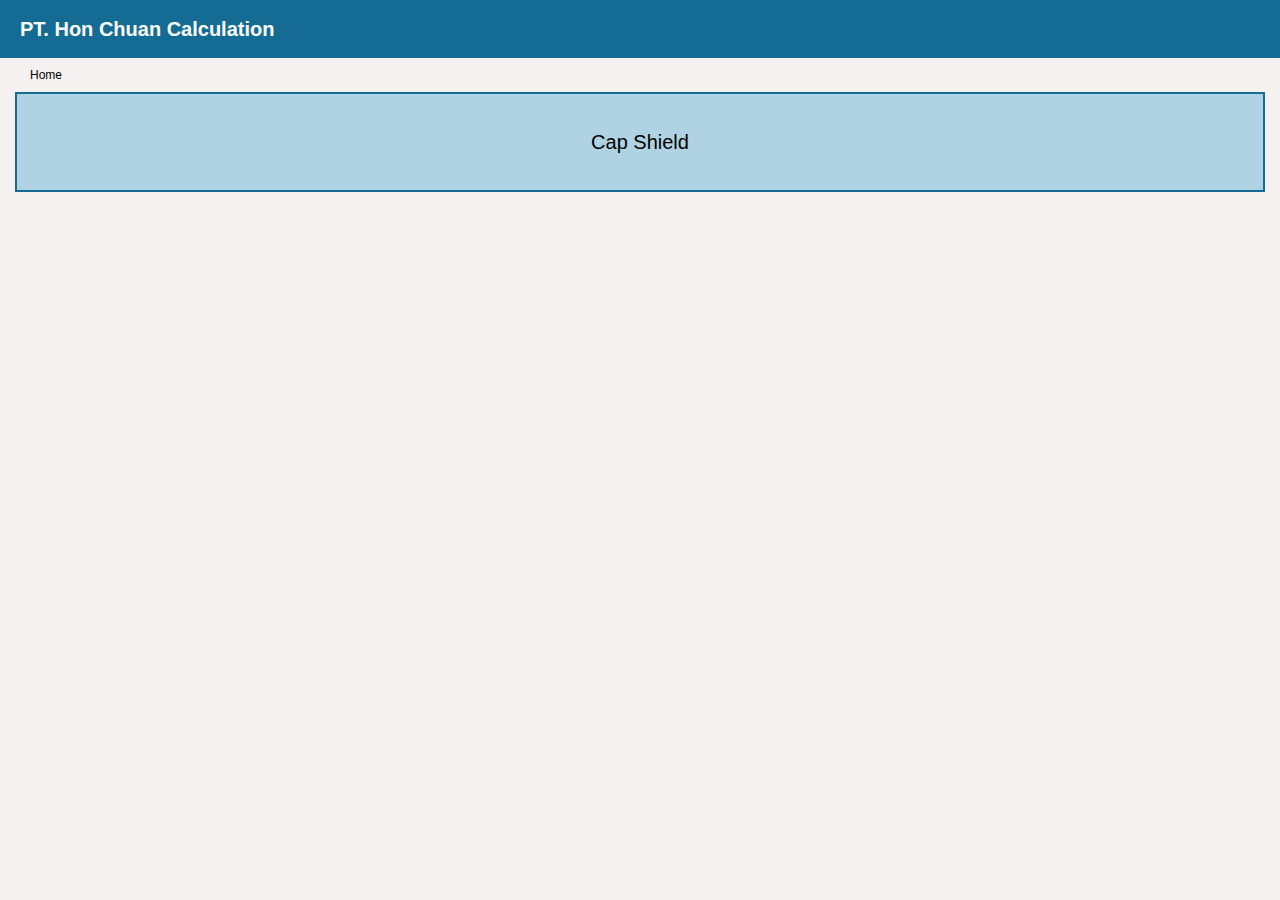
<file: index.html>
<html>
    <head>
        <title>PT. Hon Chuan Calculation</title>
		<link rel="stylesheet" href="https://cdn.jsdelivr.net/npm/bootstrap-icons@1.11.3/font/bootstrap-icons.min.css">
		<link rel="stylesheet" href="style.css">
		<meta charset="utf-8">
		<meta name="viewport" content="width=device-width, initial-scale=1, minimal-ui">
    </head>
    <body>
        <header>
            <h1>PT. Hon Chuan Calculation</h1>
        </header>
		<main>
			<section id="location">
				Home
			</section>

			<section id="main-content">
                <a href="capshield.html" class="button-links">
                    Cap Shield
                </a>
            </section>
		</main>
    </body>
</html>
</file>
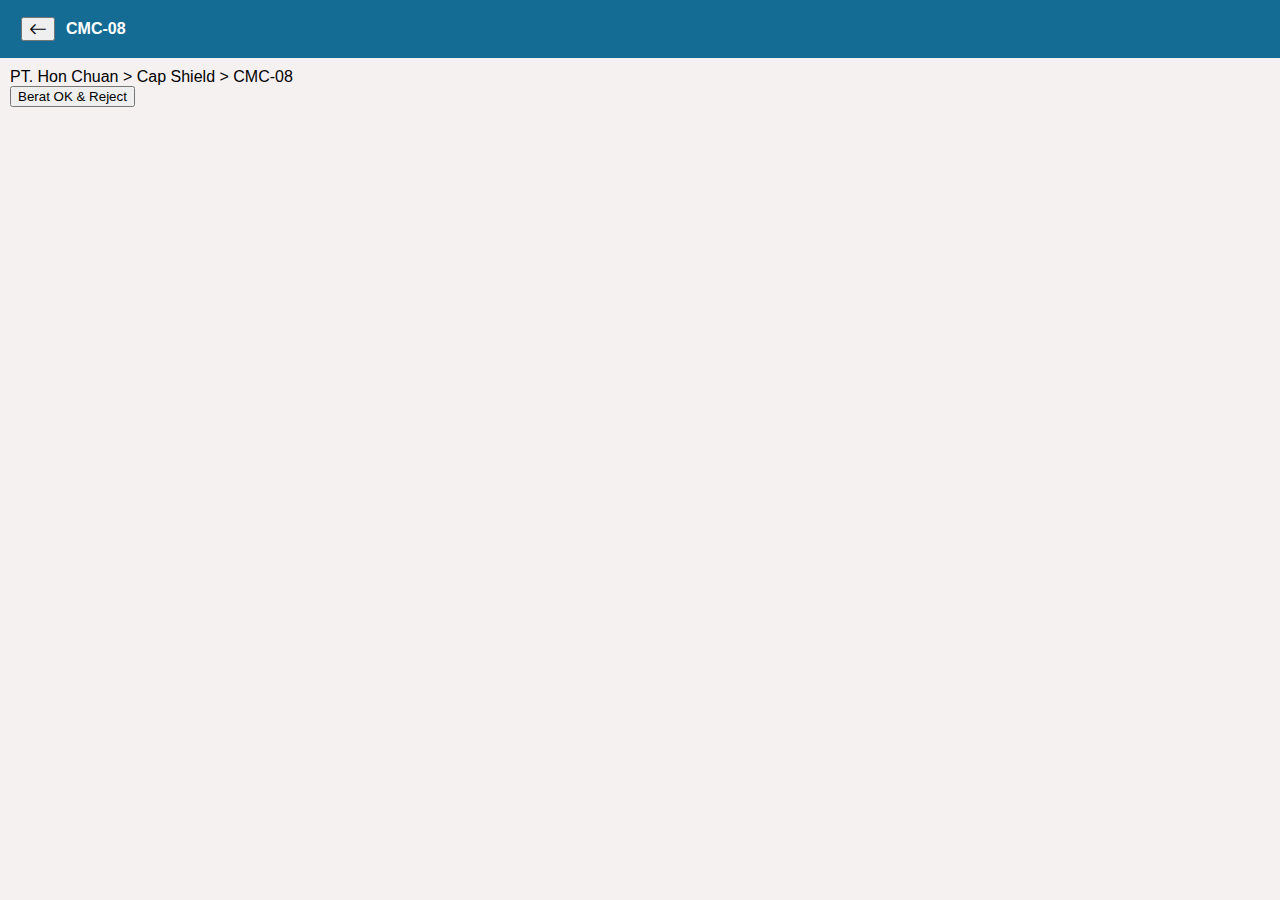
<file: cmc08/index.html>
<html>
    <head>
        <title>PT. Hon Chuan Calculation</title>
		<link rel="stylesheet" href="https://cdn.jsdelivr.net/npm/bootstrap-icons@1.11.3/font/bootstrap-icons.min.css">
		<link rel="stylesheet" href="../style.css">
        <meta charset="utf-8">
		<meta name="viewport" content="width=device-width, initial-scale=1, minimal-ui">
    </head>
    <body>
        <header>
			<a href="../capshield.html">
				<button class="back"><i class="bi bi-arrow-left"></i></button>
			</a>
            <span>CMC-08</span>
        </header>
        <main>
            <div class="location">
                <p><a href="../">PT. Hon Chuan</a> > <a href="../capshield.html">Cap Shield</a> > CMC-08</p>
            </div>
            <div>
                <a href="berat-ok-reject.html">
                    <button class="buttons">
                        Berat OK & Reject
                    </button>
                </a>
            </div>
        </main>
    </body>
</html>
</file>
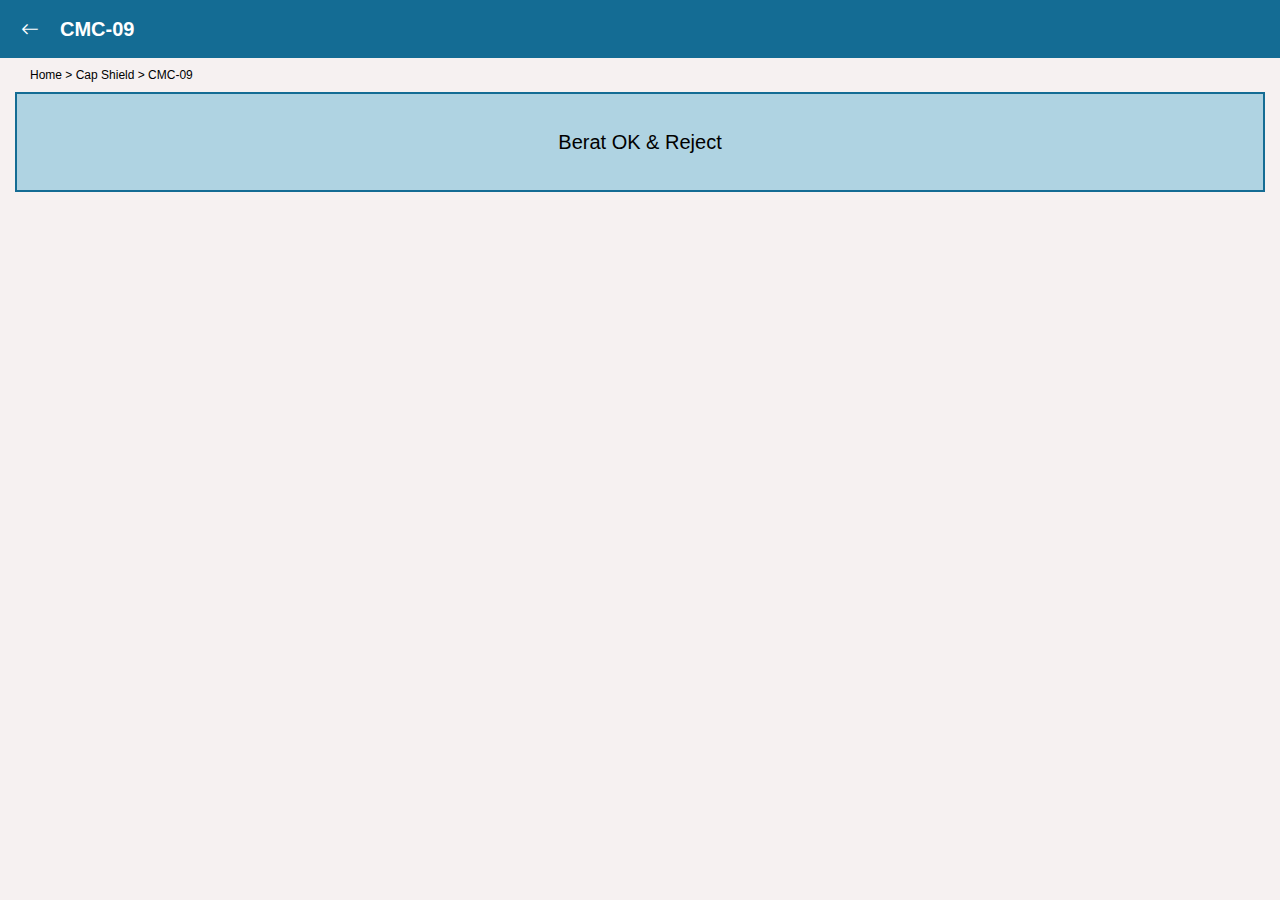
<file: cmc09/index.html>
<html>
    <head>
        <title>PT. Hon Chuan Calculation</title>
		<link rel="stylesheet" href="https://cdn.jsdelivr.net/npm/bootstrap-icons@1.11.3/font/bootstrap-icons.min.css">
		<link rel="stylesheet" href="../style.css">
        <meta charset="utf-8">
		<meta name="viewport" content="width=device-width, initial-scale=1, minimal-ui">
    </head>
    <body>
        <header>
			<a href="../capshield.html">
				<i class="bi bi-arrow-left"></i>
			</a>
            <h1>CMC-09</h1>
        </header>
        <main>
            <section id="location">
                <a href="../">Home</a> > <a href="../capshield.html">Cap Shield</a> > CMC-09
            </section>

            <section id="main-content">
                <a href="berat-ok-reject.html" class="button-links">
                    Berat OK & Reject
                </a>
            </section>
        </main>
    </body>
</html>
</file>
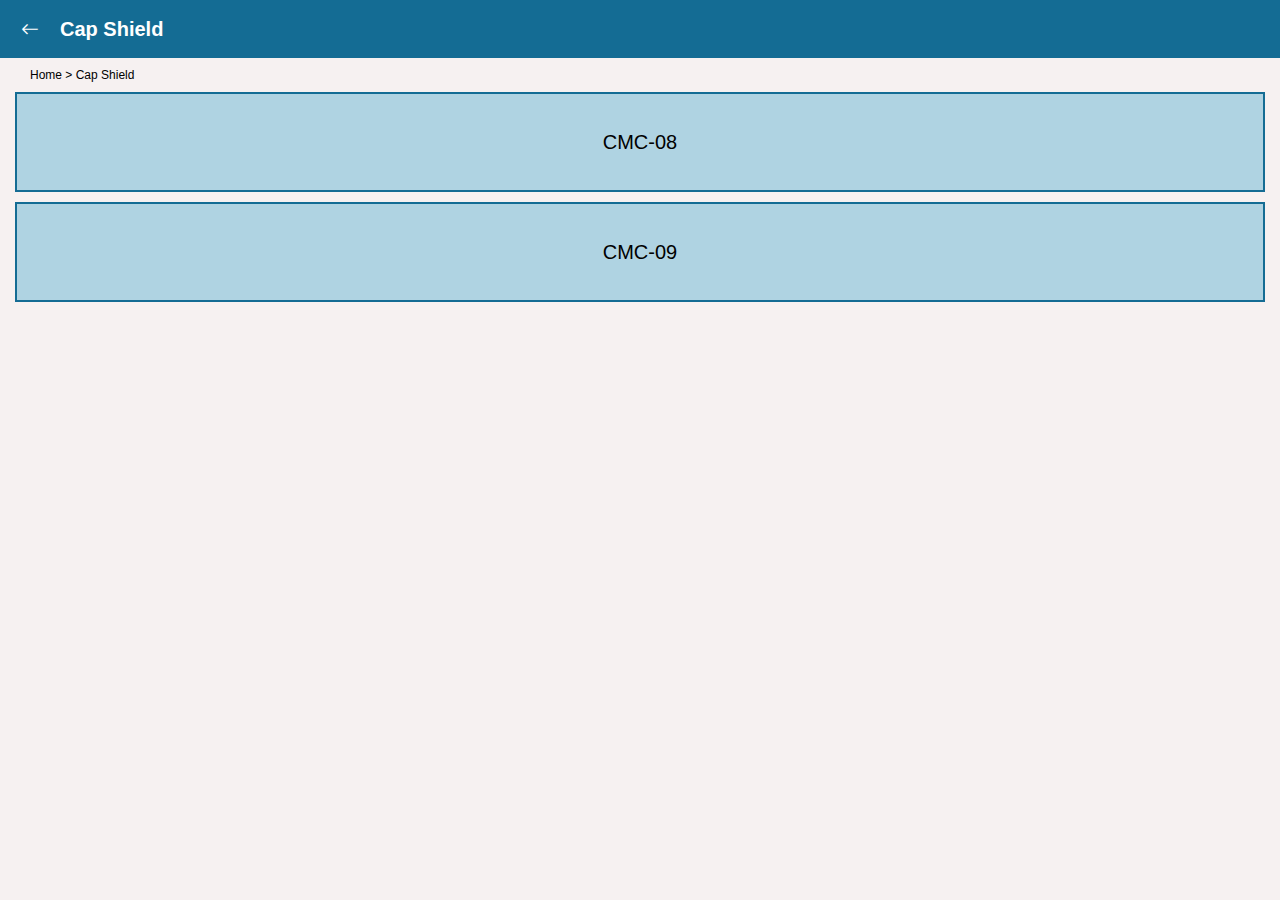
<file: capshield.html>
<html>
    <head>
        <title>PT. Hon Chuan Calculation</title>
		<link rel="stylesheet" href="https://cdn.jsdelivr.net/npm/bootstrap-icons@1.11.3/font/bootstrap-icons.min.css">
		<link rel="stylesheet" href="style.css">
        <meta charset="utf-8">
		<meta name="viewport" content="width=device-width, initial-scale=1, minimal-ui">
    </head>
    <body>
        <header>
			<a href="index.html">
				<i class="bi bi-arrow-left"></i>
			</a>
            <h1>Cap Shield</h1>
        </header>
        <main>
            <section id="location">
                <a href="./">Home</a> > Cap Shield
            </section>

            <section id="main-content">
                <a href="cmc08/" class="button-links">
                    CMC-08
                </a>
                <a href="cmc09/" class="button-links">
                    CMC-09
                </a>
            </section>
        </main>
    </body>
</html>
</file>
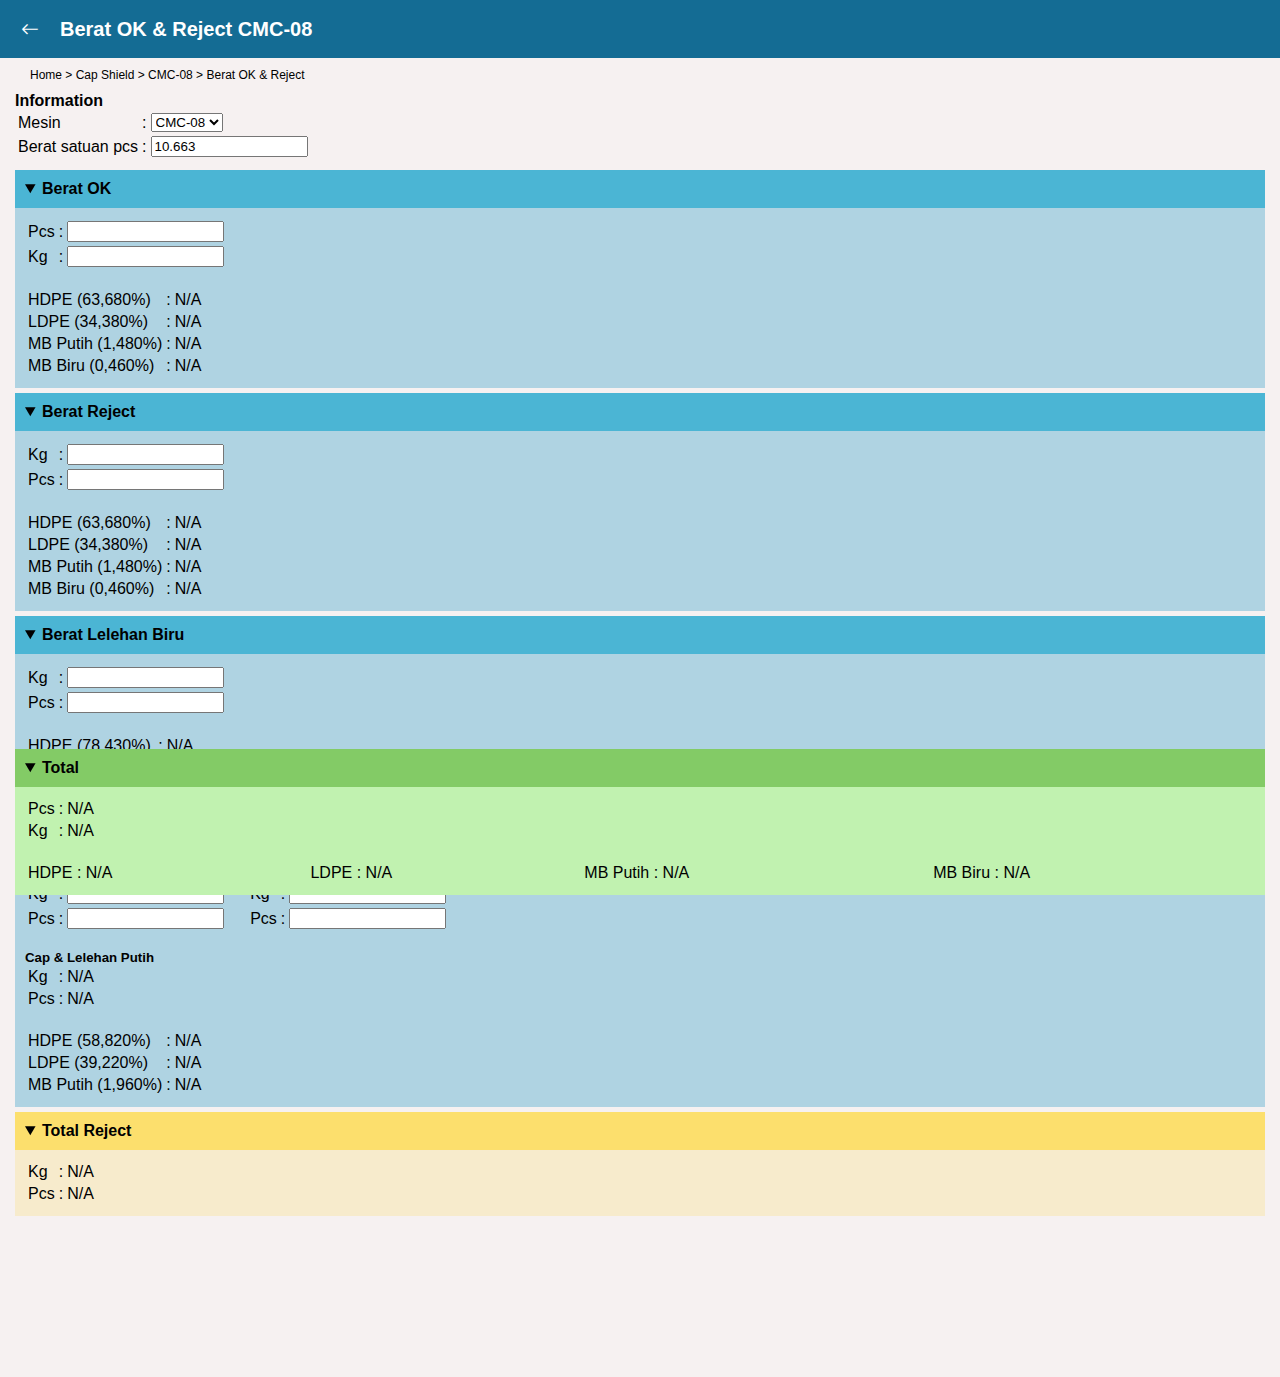
<file: cmc08/berat-ok-reject.html>
<html>
	<head>
		<title>PT. Hon Chuan Calculation</title>
		<link rel="stylesheet" href="https://cdn.jsdelivr.net/npm/bootstrap-icons@1.11.3/font/bootstrap-icons.min.css">
		<link rel="stylesheet" href="../style.css">
		<link rel="stylesheet" href="../calculation.css">
		<meta charset="utf-8">
		<meta name="viewport" content="width=device-width, initial-scale=1, minimal-ui">	
	</head>
	<body>
		<header>
			<a href="./">
				<i class="bi bi-arrow-left"></i>
			</a>
			<h1>Berat OK & Reject CMC-08</h1>
		</header>
		<main>
			<section id="location">
				<a href="../">Home</a> > <a href="../capshield.html">Cap Shield</a> > <a href="./">CMC-08</a> > Berat OK & Reject
			</section>

			<section id="main-content">
				<section id="info">
					<h4>Information</h4>
					<table>
						<tr>
							<td>Mesin</td>
							<td>:</td>
							<td>
								<select name="mesin" id="mesin">
									<option value="cmc08">CMC-08</option>
									<option value="cmc09" disabled>CMC-09</option>
								</select>
							</td>
						</tr>
						<tr>
							<td><label for="satuan_pcs">Berat satuan pcs</label></td>
							<td>:</td>
							<td><input type="number" name="satuan_pcs" id="satuan_pcs" placeholder="default: 10.663" value="10.663"> <button id="default_btn" style="display: none;">Set to default</button></td>
						</tr>
					</table>
				</section>
	
				<section id="calculations">
					<details open> <!-- OK -->
						<summary><strong>Berat OK</strong></summary>
						<div>
							<table>
								<tr>
									<td><label for="ok_pcs">Pcs</label></td>
									<td>:</td>
									<td><input type="number" name="ok_pcs" id="ok_pcs" min="0"></td>
								</tr>
								<tr>
									<td><label for="ok_kg">Kg</label></td>
									<td>:</td>
									<td><input type="number" name="ok_kg" id="ok_kg" min="0"></td>
								</tr>
							</table>
							<br>
							<table>
								<tr>
									<td>HDPE (63,680%)</td>
									<td>:</td>
									<td><span id="ok_hdpe">N/A</span></td>
								</tr>
								<tr>
									<td>LDPE (34,380%)</td>
									<td>:</td>
									<td><span id="ok_ldpe">N/A</span></td>
								</tr>
								<tr>
									<td>MB Putih (1,480%)</td>
									<td>:</td>
									<td><span id="ok_mbputih">N/A</span></td>
								</tr>
								<tr>
									<td>MB Biru (0,460%)</td>
									<td>:</td>
									<td><span id="ok_mbbiru">N/A</span></td>
								</tr>
							</table>
						</div>
					</details>
					<details open> <!-- Reject -->
						<summary><strong>Berat Reject</strong></summary>
						<div>
							<table>
								<tr>
									<td><label for="reject_kg">Kg</label></td>
									<td>:</td>
									<td><input type="number" name="reject_kg" id="reject_kg" min="0"></td>
								</tr>
								<tr>
									<td><label for="reject_pcs">Pcs</label></td>
									<td>:</td>
									<td><input type="number" name="reject_pcs" id="reject_pcs" min="0"></td>
								</tr>
							</table>
							<br>	
							<table>
								<tr>
									<td>HDPE (63,680%)</td>
									<td>:</td>
									<td><span id="reject_hdpe">N/A</span></td>
								</tr>
								<tr>
									<td>LDPE (34,380%)</td>
									<td>:</td>
									<td><span id="reject_ldpe">N/A</span></td>
								</tr>
								<tr>
									<td>MB Putih (1,480%)</td>
									<td>:</td>
									<td><span id="reject_mbputih">N/A</span></td>
								</tr>
								<tr>
									<td>MB Biru (0,460%)</td>
									<td>:</td>
									<td><span id="reject_mbbiru">N/A</span></td>
								</tr>
							</table>
						</div>
					</details>
					<details open> <!-- Lelehan Biru -->
						<summary><strong>Berat Lelehan Biru</strong></summary>
						<div>
							<table>
								<tr>
									<td><label for="blue_kg">Kg</label></td>
									<td>:</td>
									<td><input type="number" name="blue_kg" id="blue_kg" min="0"></td>
								</tr>
								<tr>
									<td><label for="blue_pcs">Pcs</label></td>
									<td>:</td>
									<td><input type="number" name="blue_pcs" id="blue_pcs" min="0"></td>
								</tr>
							</table>
							<br>
							<table>
								<tr>
									<td>HDPE (78,430%)</td>
									<td>:</td>
									<td><span id="blue_hdpe">N/A</span></td>
								</tr>
								<tr>
									<td>LDPE (19,610%)</td>
									<td>:</td>
									<td><span id="blue_ldpe">N/A</span></td>
								</tr>
								<tr>
									<td>MB Biru (1,960%)</td>
									<td>:</td>
									<td><span id="blue_mbbiru">N/A</span></td>
								</tr>
							</table>
						</div>
					</details>
					<details open> <!-- Cap & Lelehan Putih -->
						<summary><strong>Berat Putih (Cap & Lelehan)</strong></summary>
						<div>
							<div id="cap-lelehan-white">
								<div id="cap-white">
									<h5>Cap Putih</h5>
									<table>
										<tr>
											<td><label for="cap_white_kg">Kg</label></td>
											<td>:</td>
											<td><input type="number" name="cap_white_kg" id="cap_white_kg" min="0"></td>
										</tr>
										<tr>
											<td><label for="cap_white_pcs">Pcs</label></td>
											<td>:</td>
											<td><input type="number" name="cap_white_pcs" id="cap_white_pcs" min="0"></td>
										</tr>
									</table>
								</div>
								<div id="lelehan-white">
									<h5>Lelehan Putih</h5>
									<table>
										<tr>
											<td><label for="lelehan_white_kg">Kg</label></td>
											<td>:</td>
											<td><input type="number" name="lelehan_white_kg" id="lelehan_white_kg" min="0"></td>
										</tr>
										<tr>
											<td><label for="lelehan_white_pcs">Pcs</label></td>
											<td>:</td>
											<td><input type="number" name="lelehan_white_pcs" id="lelehan_white_pcs" min="0"></td>
										</tr>
									</table>
								</div>
							</div>
							<br>
							<h5>Cap & Lelehan Putih</h5>
							<table>
								<tr>
									<td>Kg</td>
									<td>:</td>
									<td><span id="white_kg">N/A</span></td>
								</tr>
								<tr>
									<td>Pcs</td>
									<td>:</td>
									<td><span id="white_pcs">N/A</span></td>
								</tr>
							</table>
							<br>
							<table>
								<tr>
									<td>HDPE (58,820%)</td>
									<td>:</td>
									<td><span id="white_hdpe">N/A</span></td>
								</tr>
								<tr>
									<td>LDPE (39,220%)</td>
									<td>:</td>
									<td><span id="white_ldpe">N/A</span></td>
								</tr>
								<tr>
									<td>MB Putih (1,960%)</td>
									<td>:</td>
									<td><span id="white_mbputih">N/A</span></td>
								</tr>
							</table>
						</div>
					</details>
					<details open id="total_reject"> <!-- Total -->
						<summary><strong>Total Reject</strong></summary>
						<div>
							<table>
								<tr>
									<td>Kg</td>
									<td>:</td>
									<td><span id="total_reject_kg">N/A</span></td>
								</tr>
								<tr>
									<td>Pcs</td>
									<td>:</td>
									<td><span id="total_reject_pcs">N/A</span></td>
								</tr>
							</table>
						</div>
					</details>
					<details open id="total"> <!-- Total -->
						<summary><strong>Total</strong></summary>
						<div>
							<table>
								<tr>
									<td>Pcs</td>
									<td>:</td>
									<td><span id="total_pcs">N/A</span></td>
								</tr>
								<tr>
									<td>Kg</td>
									<td>:</td>
									<td><span id="total_kg">N/A</span></td>
								</tr>
							</table>
							<br>
							<table style="width: 100%;">
								<tr>
									<td>HDPE : <span id="total_hdpe">N/A</span></td>
									<td>LDPE : <span id="total_ldpe">N/A</span></td>
									<td>MB Putih : <span id="total_mbputih">N/A</span></td>
									<td>MB Biru : <span id="total_mbbiru">N/A</span></td>
								</tr>
							</table>
						</div>
					</details>
				</section>
			</section>
		</main>
		<script>
			// PERSENTAGE ======================================================
			// Berat OK & Reject
			const HDPE_PERCENTAGE = 63.680;
			const LDPE_PERCENTAGE = 34.380;
			const MB_PUTIH_PERCENTAGE = 1.480;
			const MB_BIRU_PERCENTAGE = 0.460;
			// Berat Lelehan Biru
			const BLUE_HDPE_PERCENTAGE = 78.430;
			const BLUE_LDPE_PERCENTAGE = 19.610;
			const BLUE_MB_BIRU_PERCENTAGE = 1.960;
			// Berat Putih (Cap & Lelehan)
			const WHITE_HDPE_PERCENTAGE = 58.820;
			const WHITE_LDPE_PERCENTAGE = 39.220;
			const WHITE_MB_PUTIH_PERCENTAGE = 1.960;
			// Berat Satuan Pcs
			let berat_per_pcs = 10.663;
			
			// DATA ============================================================
			function DATA_Construct(putih,biru) {
				this.pcs = 0;
				this.kg = 0;
				this.hdpe = 0;
				this.ldpe = 0;
				if (putih) { this.mb_putih = 0; }
				if (biru) { this.mb_biru = 0; }
			}
			var ok_DATA = new DATA_Construct(true,true)
			var reject_DATA = new DATA_Construct(true,true)
			var blue_DATA = new DATA_Construct(false,true)
			var white_DATA = new DATA_Construct(true,false)
			white_DATA.cap = { pcs:0, kg:0 }
			white_DATA.lelehan = { pcs:0, kg:0 }
			var total_reject_DATA = { pcs:0, kg:0 }
			var total_DATA = new DATA_Construct(true,true)

			// DOCUMENT IDs ===================================================
			var LMN_ID = id => document.getElementById(id)
			function ID_Construct(pcs,kg,hdpe,ldpe,mb_putih,mb_biru) {
				if (pcs) { this.pcs = LMN_ID(pcs); }
				if (kg) { this.kg = LMN_ID(kg); }
				if (hdpe) { this.hdpe = LMN_ID(hdpe); }
				if (ldpe) { this.ldpe = LMN_ID(ldpe); }
				if (mb_putih) { this.mb_putih = LMN_ID(mb_putih); }
				if (mb_biru) { this.mb_biru = LMN_ID(mb_biru); }
			}
			var ok_ID = new ID_Construct('ok_pcs','ok_kg','ok_hdpe','ok_ldpe','ok_mbputih','ok_mbbiru')
			var reject_ID = new ID_Construct('reject_pcs','reject_kg','reject_hdpe','reject_ldpe','reject_mbputih','reject_mbbiru')
			var blue_ID = new ID_Construct('blue_pcs','blue_kg','blue_hdpe','blue_ldpe','','blue_mbbiru')
			var white_ID = new ID_Construct('white_pcs','white_kg','white_hdpe','white_ldpe','white_mbputih','')
			white_ID.cap = { pcs:LMN_ID('cap_white_pcs'), kg:LMN_ID('cap_white_kg') }
			white_ID.lelehan = { pcs:LMN_ID('lelehan_white_pcs'), kg:LMN_ID('lelehan_white_kg') }
			var total_reject_ID = new ID_Construct('total_reject_pcs','total_reject_kg','','','','')
			var total_ID = new ID_Construct('total_pcs','total_kg','total_hdpe','total_ldpe','total_mbputih','total_mbbiru')
			
			var berat_per_pcs_ID = LMN_ID('satuan_pcs')
			var default_btn_ID = LMN_ID('default_btn')
			
			berat_per_pcs_ID.addEventListener('input', e => {
				berat_per_pcs = parseFloat(e.target.value)
				if(berat_per_pcs !== 10.663) {
					default_btn_ID.style.display = 'inline';
				} else {
					default_btn_ID.style.display = 'none';
				}
			})
			default_btn_ID.addEventListener('click', () => {
				berat_per_pcs_ID.value = 10.663
				berat_per_pcs = 10.663
				default_btn_ID.style.display = 'none';
			})
			
			// FUNCTIONS =======================================================
			function formatDecimal(value,isDecimal) {
				return parseFloat(value).toFixed(isDecimal ? 3 : 0)
			}
			function pcsToKg(pcs, beratPerPcs) {
				return pcs * beratPerPcs / 1000
			}
			function kgToPcs(kg, beratPerPcs) {
				return kg * 1000 / beratPerPcs
			}
			function showData(value,element) {
				if (element.tagName === 'INPUT') {
					element.value = value					
				} else {
					element.innerHTML = value					
				}
			}
			function isEmpty(value,isDecimal) {
				if (value === 0) {
					return ''
				} else {
					return formatDecimal(value,isDecimal)
				}
			}
			function isNA(value,isDecimal) {
				if (value === 0.000 || value === 0 || value === '0.000' || value === NaN || value === 'NaN') {
					return 'N/A'
				} else {
					return formatDecimal(value,isDecimal)
				}
			}
			function calculateMaterial(DATA,category) {
				let kg = DATA.kg
				switch (category) {
					case 'ok':
					case 'reject':
						DATA.hdpe = kg * HDPE_PERCENTAGE / 100
						DATA.ldpe = kg * LDPE_PERCENTAGE / 100
						DATA.mb_putih = kg * MB_PUTIH_PERCENTAGE / 100
						DATA.mb_biru = kg * MB_BIRU_PERCENTAGE / 100
						break;
					case 'blue':
						DATA.hdpe = kg * BLUE_HDPE_PERCENTAGE / 100
						DATA.ldpe = kg * BLUE_LDPE_PERCENTAGE / 100
						DATA.mb_biru = kg * BLUE_MB_BIRU_PERCENTAGE / 100
						break;
					case 'white':
						DATA.hdpe = kg * WHITE_HDPE_PERCENTAGE / 100
						DATA.ldpe = kg * WHITE_LDPE_PERCENTAGE / 100
						DATA.mb_putih = kg * WHITE_MB_PUTIH_PERCENTAGE / 100
						break;
				}
			}
			function showDataMaterial(DATA,ID) {
				showData(isNA(DATA.hdpe,true),ID.hdpe)
				showData(isNA(DATA.ldpe,true),ID.ldpe)
				if (DATA.mb_putih != undefined) { showData(isNA(DATA.mb_putih,true),ID.mb_putih) }
				if (DATA.mb_biru != undefined) { showData(isNA(DATA.mb_biru,true),ID.mb_biru) }
			}
			function calculateTotalReject() {
				total_reject_DATA.pcs = reject_DATA.pcs + blue_DATA.pcs + white_DATA.pcs
				total_reject_DATA.kg = reject_DATA.kg + blue_DATA.kg + white_DATA.kg
			}
			function showTotalReject() {
				showData(isNA(total_reject_DATA.pcs,false),total_reject_ID.pcs)
				showData(isNA(total_reject_DATA.kg,true),total_reject_ID.kg)
			}
			function calculateTotal() {
				total_DATA.pcs = ok_DATA.pcs + reject_DATA.pcs + blue_DATA.pcs + white_DATA.pcs
				total_DATA.kg = ok_DATA.kg + reject_DATA.kg + blue_DATA.kg + white_DATA.kg
				total_DATA.hdpe = ok_DATA.hdpe + reject_DATA.hdpe + blue_DATA.hdpe + white_DATA.hdpe
				total_DATA.ldpe = ok_DATA.ldpe + reject_DATA.ldpe + blue_DATA.ldpe + white_DATA.ldpe
				total_DATA.mb_putih = ok_DATA.mb_putih + reject_DATA.mb_putih + white_DATA.mb_putih
				total_DATA.mb_biru = ok_DATA.mb_biru + reject_DATA.mb_biru + blue_DATA.mb_biru
			}
			function showTotal() {
				showData(isNA(total_DATA.pcs,false),total_ID.pcs)
				showData(isNA(total_DATA.kg,true),total_ID.kg)
				showData(isNA(total_DATA.hdpe,true),total_ID.hdpe)
				showData(isNA(total_DATA.ldpe,true),total_ID.ldpe)
				showData(isNA(total_DATA.mb_putih,true),total_ID.mb_putih)
				showData(isNA(total_DATA.mb_biru,true),total_ID.mb_biru)
			}
			function inputEvent(e,DATA,ID,fromTo,category,functions1,functions2) {
				// e = event target value or ID value
				// DATA = ok_DATA, reject_DATA etc.
				// ID = ok_ID, reject_ID etc.
				// fromTo = 'pcsToKg' or 'kgToPcs'
				// category = 'ok', 'reject' etc.
				// functions1 = array of functions execute before material calculation
				// functions2 = array of functions execute after material calculation
				if (fromTo === 'pcsToKg') {
					DATA.pcs = parseFloat(ID.pcs.value != '' ? ID.pcs.value : 0)
					DATA.kg = pcsToKg(DATA.pcs,berat_per_pcs)
				} else if (fromTo === 'kgToPcs') {
					DATA.kg = parseFloat(ID.kg.value != '' ? ID.kg.value : 0)
					DATA.pcs = kgToPcs(DATA.kg,berat_per_pcs)
				}
				showData(isEmpty(DATA.kg,true),ID.kg)
				if (functions1.length) { // <-- Execute only if exist
					for (let i = 0; i < functions1.length; i++) {
						functions1[i]()
					}
				}
				calculateMaterial(DATA,category)
				showDataMaterial(DATA,ID)
				if (functions2.length) { // <-- Execute only if exist
					for (let i = 0; i < functions2.length; i++) {
						functions2[i]()
					}
				}
			}
			// ok_ID.pcs.addEventListener('input', e => {
			// 	inputEvent(e,ok_DATA,ok_ID,'ok',[],[calculateTotal,showTotal])
			// })
		
			// Input Events
			// OK
			ok_ID.pcs.addEventListener('input', e => {
				ok_DATA.pcs = parseFloat(e.target.value != '' ? e.target.value : 0)
				ok_DATA.kg = pcsToKg(ok_DATA.pcs,berat_per_pcs)
				showData(isEmpty(ok_DATA.kg,true),ok_ID.kg)
				calculateMaterial(ok_DATA,'ok')
				showDataMaterial(ok_DATA,ok_ID)
				calculateTotal()
				showTotal()
			})
			ok_ID.kg.addEventListener('input', e => {
				ok_DATA.kg = parseFloat(e.target.value != '' ? e.target.value : 0)
				ok_DATA.pcs = kgToPcs(ok_DATA.kg,berat_per_pcs)
				showData(isEmpty(ok_DATA.pcs,false),ok_ID.pcs)
				calculateMaterial(ok_DATA,'ok')
				showDataMaterial(ok_DATA,ok_ID)
				calculateTotal()
				showTotal()
			})

			// Reject
			reject_ID.pcs.addEventListener('input', e => {
				reject_DATA.pcs = parseFloat(e.target.value != '' ? e.target.value : 0)
				reject_DATA.kg = pcsToKg(reject_DATA.pcs,berat_per_pcs)
				showData(isEmpty(reject_DATA.kg,true),reject_ID.kg)
				calculateMaterial(reject_DATA,'reject')
				showDataMaterial(reject_DATA,reject_ID)
				calculateTotalReject()
				showTotalReject()
				calculateTotal()
				showTotal()
			})
			reject_ID.kg.addEventListener('input', e => {
				reject_DATA.kg = parseFloat(e.target.value != '' ? e.target.value : 0)
				reject_DATA.pcs = kgToPcs(reject_DATA.kg,berat_per_pcs)
				showData(isEmpty(reject_DATA.pcs,false),reject_ID.pcs)
				calculateMaterial(reject_DATA,'reject')
				showDataMaterial(reject_DATA,reject_ID)
				calculateTotalReject()
				showTotalReject()
				calculateTotal()
				showTotal()
			})

			// Lelehan Biru
			blue_ID.pcs.addEventListener('input', e => {
				blue_DATA.pcs = parseFloat(e.target.value != '' ? e.target.value : 0)
				blue_DATA.kg = pcsToKg(blue_DATA.pcs,berat_per_pcs)
				showData(isEmpty(blue_DATA.kg,true),blue_ID.kg)
				calculateMaterial(blue_DATA,'blue')
				showDataMaterial(blue_DATA,blue_ID)
				calculateTotalReject()
				showTotalReject()
				calculateTotal()
				showTotal()
			})
			blue_ID.kg.addEventListener('input', e => {
				blue_DATA.kg = parseFloat(e.target.value != '' ? e.target.value : 0)
				blue_DATA.pcs = kgToPcs(blue_DATA.kg,berat_per_pcs)
				showData(isEmpty(blue_DATA.pcs,false),blue_ID.pcs)
				calculateMaterial(blue_DATA,'blue')
				showDataMaterial(blue_DATA,blue_ID)
				calculateTotalReject()
				showTotalReject()
				calculateTotal()
				showTotal()

			})

			// Cap & lelehan Putih
			function calculateWhite() {
				white_DATA.pcs = white_DATA.cap.pcs + white_DATA.lelehan.pcs
				white_DATA.kg = white_DATA.cap.kg + white_DATA.lelehan.kg
			}
			function showWhite() {
				showData(isNA(white_DATA.pcs,false),white_ID.pcs)
				showData(isNA(white_DATA.kg,true),white_ID.kg)
			}
			// Cap
			white_ID.cap.pcs.addEventListener('input', e => {
				white_DATA.cap.pcs = parseFloat(e.target.value != '' ? e.target.value : 0)
				white_DATA.cap.kg = pcsToKg(white_DATA.cap.pcs,berat_per_pcs)
				showData(isEmpty(white_DATA.cap.kg,true),white_ID.cap.kg)
				calculateWhite()
				showWhite()
				calculateMaterial(white_DATA,'white')
				showDataMaterial(white_DATA,white_ID)
				calculateTotalReject()
				showTotalReject()
				calculateTotal()
				showTotal()
			})
			white_ID.cap.kg.addEventListener('input', e => {
				white_DATA.cap.kg = parseFloat(e.target.value != '' ? e.target.value : 0)
				white_DATA.cap.pcs = kgToPcs(white_DATA.cap.kg,berat_per_pcs)
				showData(isEmpty(white_DATA.cap.pcs,false),white_ID.cap.pcs)
				calculateWhite()
				showWhite()
				calculateMaterial(white_DATA,'white')
				showDataMaterial(white_DATA,white_ID)
				calculateTotalReject()
				showTotalReject()
				calculateTotal()
				showTotal()
			})
			// Lelehan
			white_ID.lelehan.pcs.addEventListener('input', e => {
				white_DATA.lelehan.pcs = parseFloat(e.target.value != '' ? e.target.value : 0)
				white_DATA.lelehan.kg = pcsToKg(white_DATA.lelehan.pcs,berat_per_pcs)
				showData(isEmpty(white_DATA.lelehan.kg,true),white_ID.lelehan.kg)
				calculateWhite()
				showWhite()
				calculateMaterial(white_DATA,'white')
				showDataMaterial(white_DATA,white_ID)
				calculateTotalReject()
				showTotalReject()
				calculateTotal()
				showTotal()
			})
			white_ID.lelehan.kg.addEventListener('input', e => {
				white_DATA.lelehan.kg = parseFloat(e.target.value != '' ? e.target.value : 0)
				white_DATA.lelehan.pcs = kgToPcs(white_DATA.lelehan.kg,berat_per_pcs)
				showData(isEmpty(white_DATA.lelehan.pcs,false),white_ID.lelehan.pcs)
				calculateWhite()
				showWhite()
				calculateMaterial(white_DATA,'white')
				showDataMaterial(white_DATA,white_ID)
				calculateTotalReject()
				showTotalReject()
				calculateTotal()
				showTotal()
			})

		</script>
	</body>
</html>
</file>
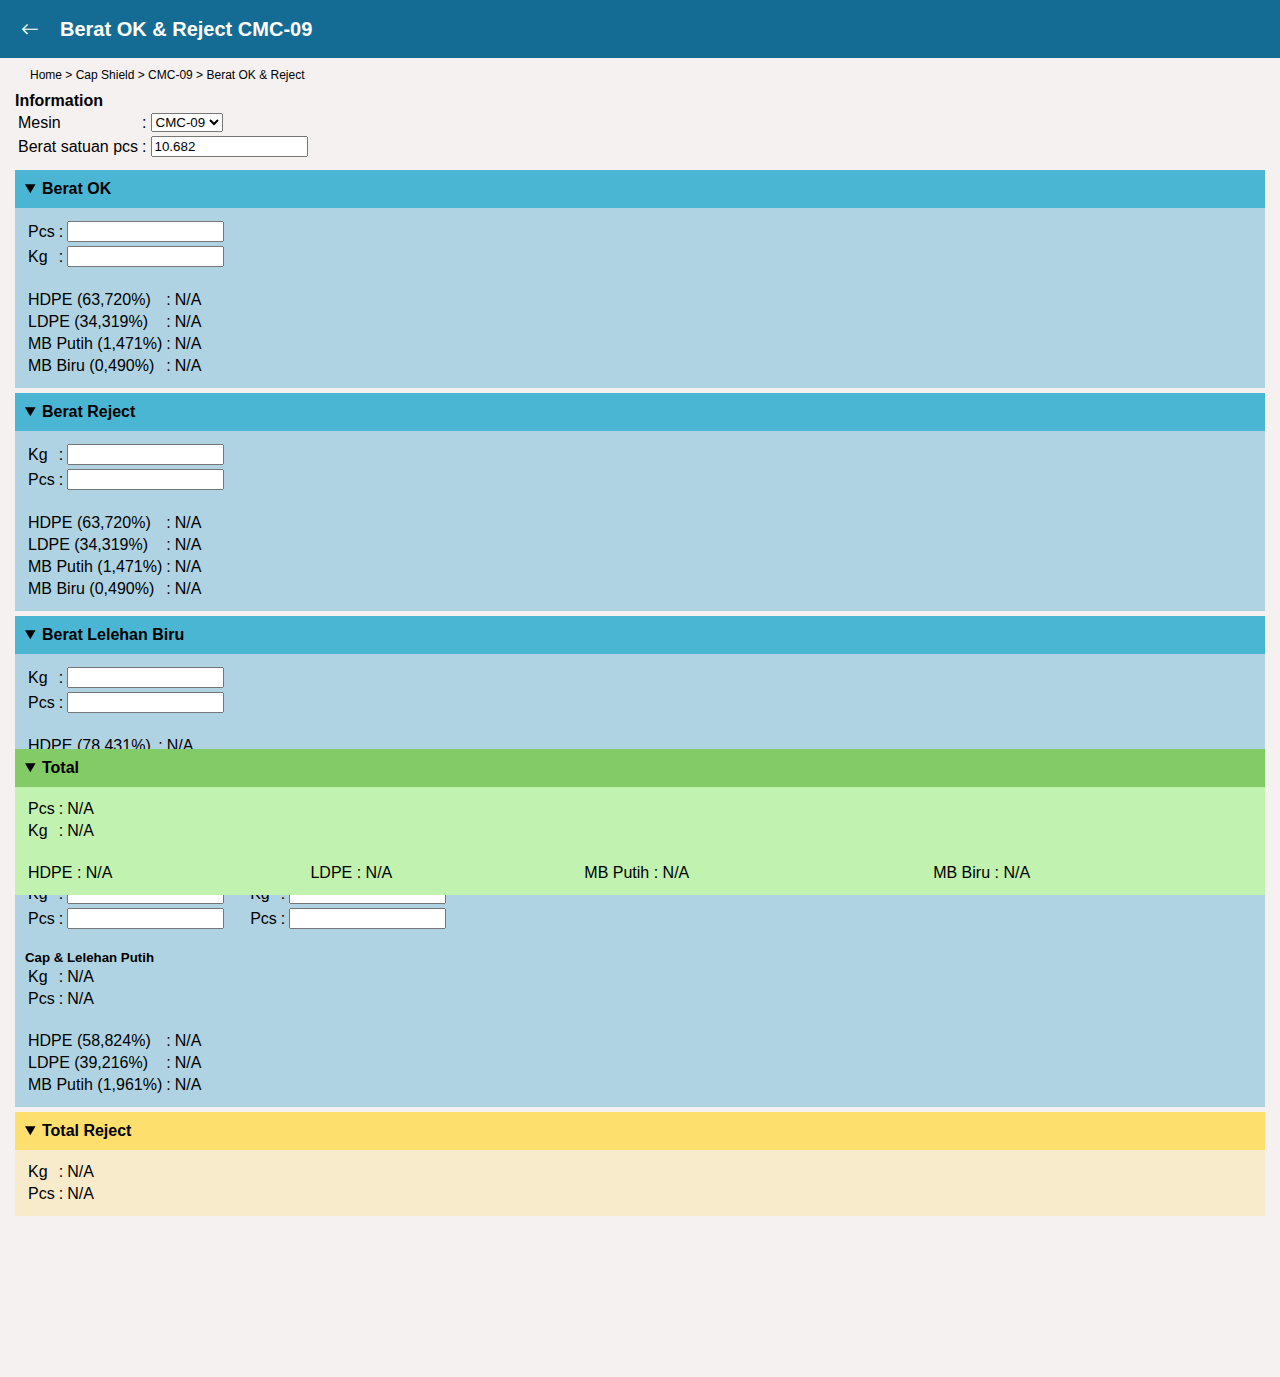
<file: cmc09/berat-ok-reject.html>
<html>
	<head>
		<title>PT. Hon Chuan Calculation</title>
		<link rel="stylesheet" href="https://cdn.jsdelivr.net/npm/bootstrap-icons@1.11.3/font/bootstrap-icons.min.css">
		<link rel="stylesheet" href="../style.css">
		<link rel="stylesheet" href="../calculation.css">
		<meta charset="utf-8">
		<meta name="viewport" content="width=device-width, initial-scale=1, minimal-ui">	
	</head>
	<body>
		<header>
			<a href="./">
				<i class="bi bi-arrow-left"></i>
			</a>
			<h1>Berat OK & Reject CMC-09</h1>
		</header>
		<main>
			<section id="location">
				<a href="../">Home</a> > <a href="../capshield.html">Cap Shield</a> > <a href="./">CMC-09</a> > Berat OK & Reject
			</section>

			<section id="main-content">
				<section id="info">
					<h4>Information</h4>
					<table>
						<tr>
							<td>Mesin</td>
							<td>:</td>
							<td>
								<select name="mesin" id="mesin">
									<option value="cmc08" disabled>CMC-08</option>
									<option value="cmc09">CMC-09</option>
								</select>
							</td>
						</tr>
						<tr>
							<td><label for="satuan_pcs">Berat satuan pcs</label></td>
							<td>:</td>
							<td><input type="number" name="satuan_pcs" id="satuan_pcs" placeholder="default: 10.682" value="10.682"> <button id="default_btn" style="display: none;">Set to default</button></td>
						</tr>
					</table>
				</section>
	
				<section id="calculations">
					<details open> <!-- OK -->
						<summary><strong>Berat OK</strong></summary>
						<div>
							<table>
								<tr>
									<td><label for="ok_pcs">Pcs</label></td>
									<td>:</td>
									<td><input type="number" name="ok_pcs" id="ok_pcs" min="0"></td>
								</tr>
								<tr>
									<td><label for="ok_kg">Kg</label></td>
									<td>:</td>
									<td><input type="number" name="ok_kg" id="ok_kg" min="0"></td>
								</tr>
							</table>
							<br>
							<table>
								<tr>
									<td>HDPE (63,720%)</td>
									<td>:</td>
									<td><span id="ok_hdpe">N/A</span></td>
								</tr>
								<tr>
									<td>LDPE (34,319%)</td>
									<td>:</td>
									<td><span id="ok_ldpe">N/A</span></td>
								</tr>
								<tr>
									<td>MB Putih (1,471%)</td>
									<td>:</td>
									<td><span id="ok_mbputih">N/A</span></td>
								</tr>
								<tr>
									<td>MB Biru (0,490%)</td>
									<td>:</td>
									<td><span id="ok_mbbiru">N/A</span></td>
								</tr>
							</table>
						</div>
					</details>
					<details open> <!-- Reject -->
						<summary><strong>Berat Reject</strong></summary>
						<div>
							<table>
								<tr>
									<td><label for="reject_kg">Kg</label></td>
									<td>:</td>
									<td><input type="number" name="reject_kg" id="reject_kg" min="0"></td>
								</tr>
								<tr>
									<td><label for="reject_pcs">Pcs</label></td>
									<td>:</td>
									<td><input type="number" name="reject_pcs" id="reject_pcs" min="0"></td>
								</tr>
							</table>
							<br>	
							<table>
								<tr>
									<td>HDPE (63,720%)</td>
									<td>:</td>
									<td><span id="reject_hdpe">N/A</span></td>
								</tr>
								<tr>
									<td>LDPE (34,319%)</td>
									<td>:</td>
									<td><span id="reject_ldpe">N/A</span></td>
								</tr>
								<tr>
									<td>MB Putih (1,471%)</td>
									<td>:</td>
									<td><span id="reject_mbputih">N/A</span></td>
								</tr>
								<tr>
									<td>MB Biru (0,490%)</td>
									<td>:</td>
									<td><span id="reject_mbbiru">N/A</span></td>
								</tr>
							</table>
						</div>
					</details>
					<details open> <!-- Lelehan Biru -->
						<summary><strong>Berat Lelehan Biru</strong></summary>
						<div>
							<table>
								<tr>
									<td><label for="blue_kg">Kg</label></td>
									<td>:</td>
									<td><input type="number" name="blue_kg" id="blue_kg" min="0"></td>
								</tr>
								<tr>
									<td><label for="blue_pcs">Pcs</label></td>
									<td>:</td>
									<td><input type="number" name="blue_pcs" id="blue_pcs" min="0"></td>
								</tr>
							</table>
							<br>
							<table>
								<tr>
									<td>HDPE (78,431%)</td>
									<td>:</td>
									<td><span id="blue_hdpe">N/A</span></td>
								</tr>
								<tr>
									<td>LDPE (19,608%)</td>
									<td>:</td>
									<td><span id="blue_ldpe">N/A</span></td>
								</tr>
								<tr>
									<td>MB Biru (1,961%)</td>
									<td>:</td>
									<td><span id="blue_mbbiru">N/A</span></td>
								</tr>
							</table>
						</div>
					</details>
					<details open> <!-- Cap & Lelehan Putih -->
						<summary><strong>Berat Putih (Cap & Lelehan)</strong></summary>
						<div>
							<div id="cap-lelehan-white">
								<div id="cap-white">
									<h5>Cap Putih</h5>
									<table>
										<tr>
											<td><label for="cap_white_kg">Kg</label></td>
											<td>:</td>
											<td><input type="number" name="cap_white_kg" id="cap_white_kg" min="0"></td>
										</tr>
										<tr>
											<td><label for="cap_white_pcs">Pcs</label></td>
											<td>:</td>
											<td><input type="number" name="cap_white_pcs" id="cap_white_pcs" min="0"></td>
										</tr>
									</table>
								</div>
								<div id="lelehan-white">
									<h5>Lelehan Putih</h5>
									<table>
										<tr>
											<td><label for="lelehan_white_kg">Kg</label></td>
											<td>:</td>
											<td><input type="number" name="lelehan_white_kg" id="lelehan_white_kg" min="0"></td>
										</tr>
										<tr>
											<td><label for="lelehan_white_pcs">Pcs</label></td>
											<td>:</td>
											<td><input type="number" name="lelehan_white_pcs" id="lelehan_white_pcs" min="0"></td>
										</tr>
									</table>
								</div>
							</div>
							<br>
							<h5>Cap & Lelehan Putih</h5>
							<table>
								<tr>
									<td>Kg</td>
									<td>:</td>
									<td><span id="white_kg">N/A</span></td>
								</tr>
								<tr>
									<td>Pcs</td>
									<td>:</td>
									<td><span id="white_pcs">N/A</span></td>
								</tr>
							</table>
							<br>
							<table>
								<tr>
									<td>HDPE (58,824%)</td>
									<td>:</td>
									<td><span id="white_hdpe">N/A</span></td>
								</tr>
								<tr>
									<td>LDPE (39,216%)</td>
									<td>:</td>
									<td><span id="white_ldpe">N/A</span></td>
								</tr>
								<tr>
									<td>MB Putih (1,961%)</td>
									<td>:</td>
									<td><span id="white_mbputih">N/A</span></td>
								</tr>
							</table>
						</div>
					</details>
					<details open id="total_reject"> <!-- Total -->
						<summary><strong>Total Reject</strong></summary>
						<div>
							<table>
								<tr>
									<td>Kg</td>
									<td>:</td>
									<td><span id="total_reject_kg">N/A</span></td>
								</tr>
								<tr>
									<td>Pcs</td>
									<td>:</td>
									<td><span id="total_reject_pcs">N/A</span></td>
								</tr>
							</table>
						</div>
					</details>
					<details open id="total"> <!-- Total -->
						<summary><strong>Total</strong></summary>
						<div>
							<table>
								<tr>
									<td>Pcs</td>
									<td>:</td>
									<td><span id="total_pcs">N/A</span></td>
								</tr>
								<tr>
									<td>Kg</td>
									<td>:</td>
									<td><span id="total_kg">N/A</span></td>
								</tr>
							</table>
							<br>
							<table style="width: 100%;">
								<tr>
									<td>HDPE : <span id="total_hdpe">N/A</span></td>
									<td>LDPE : <span id="total_ldpe">N/A</span></td>
									<td>MB Putih : <span id="total_mbputih">N/A</span></td>
									<td>MB Biru : <span id="total_mbbiru">N/A</span></td>
								</tr>
							</table>
						</div>
					</details>
				</section>
			</section>
		</main>
		<script>
			// PERSENTAGE ======================================================
			// Berat OK & Reject
			const HDPE_PERCENTAGE = 63.720;
			const LDPE_PERCENTAGE = 34.319;
			const MB_PUTIH_PERCENTAGE = 1.471;
			const MB_BIRU_PERCENTAGE = 0.490;
			// Berat Lelehan Biru
			const BLUE_HDPE_PERCENTAGE = 78.431;
			const BLUE_LDPE_PERCENTAGE = 19.608;
			const BLUE_MB_BIRU_PERCENTAGE = 1.961;
			// Berat Putih (Cap & Lelehan)
			const WHITE_HDPE_PERCENTAGE = 58.824;
			const WHITE_LDPE_PERCENTAGE = 39.216;
			const WHITE_MB_PUTIH_PERCENTAGE = 1.961;
			// Berat Satuan Pcs
			let berat_per_pcs = 10.682;

			// DATA ============================================================
			function DATA_Construct(putih,biru) {
				this.pcs = 0;
				this.kg = 0;
				this.hdpe = 0;
				this.ldpe = 0;
				if (putih) { this.mb_putih = 0; }
				if (biru) { this.mb_biru = 0; }
			}
			var ok_DATA = new DATA_Construct(true,true)
			var reject_DATA = new DATA_Construct(true,true)
			var blue_DATA = new DATA_Construct(false,true)
			var white_DATA = new DATA_Construct(true,false)
			white_DATA.cap = { pcs:0, kg:0 }
			white_DATA.lelehan = { pcs:0, kg:0 }
			var total_reject_DATA = { pcs:0, kg:0 }
			var total_DATA = new DATA_Construct(true,true)

			// DOCUMENT IDs ===================================================
			var LMN_ID = id => document.getElementById(id)
			function ID_Construct(pcs,kg,hdpe,ldpe,mb_putih,mb_biru) {
				if (pcs) { this.pcs = LMN_ID(pcs); }
				if (kg) { this.kg = LMN_ID(kg); }
				if (hdpe) { this.hdpe = LMN_ID(hdpe); }
				if (ldpe) { this.ldpe = LMN_ID(ldpe); }
				if (mb_putih) { this.mb_putih = LMN_ID(mb_putih); }
				if (mb_biru) { this.mb_biru = LMN_ID(mb_biru); }
			}
			var ok_ID = new ID_Construct('ok_pcs','ok_kg','ok_hdpe','ok_ldpe','ok_mbputih','ok_mbbiru')
			var reject_ID = new ID_Construct('reject_pcs','reject_kg','reject_hdpe','reject_ldpe','reject_mbputih','reject_mbbiru')
			var blue_ID = new ID_Construct('blue_pcs','blue_kg','blue_hdpe','blue_ldpe','','blue_mbbiru')
			var white_ID = new ID_Construct('white_pcs','white_kg','white_hdpe','white_ldpe','white_mbputih','')
			white_ID.cap = { pcs:LMN_ID('cap_white_pcs'), kg:LMN_ID('cap_white_kg') }
			white_ID.lelehan = { pcs:LMN_ID('lelehan_white_pcs'), kg:LMN_ID('lelehan_white_kg') }
			var total_reject_ID = new ID_Construct('total_reject_pcs','total_reject_kg','','','','')
			var total_ID = new ID_Construct('total_pcs','total_kg','total_hdpe','total_ldpe','total_mbputih','total_mbbiru')
		
			var berat_per_pcs_ID = LMN_ID('satuan_pcs')
			var default_btn_ID = LMN_ID('default_btn')
			
			berat_per_pcs_ID.addEventListener('input', e => {
				berat_per_pcs = parseFloat(e.target.value)
				if(berat_per_pcs !== 10.682) {
					default_btn_ID.style.display = 'inline';
				} else {
					default_btn_ID.style.display = 'none';
				}
			})
			default_btn_ID.addEventListener('click', () => {
				berat_per_pcs_ID.value = 10.682
				berat_per_pcs = 10.682
				default_btn_ID.style.display = 'none';
			})

			// FUNCTIONS =======================================================
			function formatDecimal(value,isDecimal) {
				return parseFloat(value).toFixed(isDecimal ? 3 : 0)
			}
			function pcsToKg(pcs, beratPerPcs) {
				return pcs * beratPerPcs / 1000
			}
			function kgToPcs(kg, beratPerPcs) {
				return kg * 1000 / beratPerPcs
			}
			function showData(value,element) {
				if (element.tagName === 'INPUT') {
					element.value = value					
				} else {
					element.innerHTML = value					
				}
			}
			function isEmpty(value,isDecimal) {
				if (value === 0) {
					return ''
				} else {
					return formatDecimal(value,isDecimal)
				}
			}
			function isNA(value,isDecimal) {
				if (value === 0.000 || value === 0 || value === '0.000' || value === NaN || value === 'NaN') {
					return 'N/A'
				} else {
					return formatDecimal(value,isDecimal)
				}
			}
			function calculateMaterial(DATA,category) {
				let kg = DATA.kg
				switch (category) {
					case 'ok':
					case 'reject':
						DATA.hdpe = kg * HDPE_PERCENTAGE / 100
						DATA.ldpe = kg * LDPE_PERCENTAGE / 100
						DATA.mb_putih = kg * MB_PUTIH_PERCENTAGE / 100
						DATA.mb_biru = kg * MB_BIRU_PERCENTAGE / 100
						break;
					case 'blue':
						DATA.hdpe = kg * BLUE_HDPE_PERCENTAGE / 100
						DATA.ldpe = kg * BLUE_LDPE_PERCENTAGE / 100
						DATA.mb_biru = kg * BLUE_MB_BIRU_PERCENTAGE / 100
						break;
					case 'white':
						DATA.hdpe = kg * WHITE_HDPE_PERCENTAGE / 100
						DATA.ldpe = kg * WHITE_LDPE_PERCENTAGE / 100
						DATA.mb_putih = kg * WHITE_MB_PUTIH_PERCENTAGE / 100
						break;
				}
			}
			function showDataMaterial(DATA,ID) {
				showData(isNA(DATA.hdpe,true),ID.hdpe)
				showData(isNA(DATA.ldpe,true),ID.ldpe)
				if (DATA.mb_putih != undefined) { showData(isNA(DATA.mb_putih,true),ID.mb_putih) }
				if (DATA.mb_biru != undefined) { showData(isNA(DATA.mb_biru,true),ID.mb_biru) }
			}
			function calculateTotalReject() {
				total_reject_DATA.pcs = reject_DATA.pcs + blue_DATA.pcs + white_DATA.pcs
				total_reject_DATA.kg = reject_DATA.kg + blue_DATA.kg + white_DATA.kg
			}
			function showTotalReject() {
				showData(isNA(total_reject_DATA.pcs,false),total_reject_ID.pcs)
				showData(isNA(total_reject_DATA.kg,true),total_reject_ID.kg)
			}
			function calculateTotal() {
				total_DATA.pcs = ok_DATA.pcs + reject_DATA.pcs + blue_DATA.pcs + white_DATA.pcs
				total_DATA.kg = ok_DATA.kg + reject_DATA.kg + blue_DATA.kg + white_DATA.kg
				total_DATA.hdpe = ok_DATA.hdpe + reject_DATA.hdpe + blue_DATA.hdpe + white_DATA.hdpe
				total_DATA.ldpe = ok_DATA.ldpe + reject_DATA.ldpe + blue_DATA.ldpe + white_DATA.ldpe
				total_DATA.mb_putih = ok_DATA.mb_putih + reject_DATA.mb_putih + white_DATA.mb_putih
				total_DATA.mb_biru = ok_DATA.mb_biru + reject_DATA.mb_biru + blue_DATA.mb_biru
			}
			function showTotal() {
				showData(isNA(total_DATA.pcs,false),total_ID.pcs)
				showData(isNA(total_DATA.kg,true),total_ID.kg)
				showData(isNA(total_DATA.hdpe,true),total_ID.hdpe)
				showData(isNA(total_DATA.ldpe,true),total_ID.ldpe)
				showData(isNA(total_DATA.mb_putih,true),total_ID.mb_putih)
				showData(isNA(total_DATA.mb_biru,true),total_ID.mb_biru)
			}
			function inputEvent(e,DATA,ID,fromTo,category,functions1,functions2) {
				// e = event target value or ID value
				// DATA = ok_DATA, reject_DATA etc.
				// ID = ok_ID, reject_ID etc.
				// fromTo = 'pcsToKg' or 'kgToPcs'
				// category = 'ok', 'reject' etc.
				// functions1 = array of functions execute before material calculation
				// functions2 = array of functions execute after material calculation
				if (fromTo === 'pcsToKg') {
					DATA.pcs = parseFloat(ID.pcs.value != '' ? ID.pcs.value : 0)
					DATA.kg = pcsToKg(DATA.pcs,berat_per_pcs)
				} else if (fromTo === 'kgToPcs') {
					DATA.kg = parseFloat(ID.kg.value != '' ? ID.kg.value : 0)
					DATA.pcs = kgToPcs(DATA.kg,berat_per_pcs)
				}
				showData(isEmpty(DATA.kg,true),ID.kg)
				if (functions1.length) { // <-- Execute only if exist
					for (let i = 0; i < functions1.length; i++) {
						functions1[i]()
					}
				}
				calculateMaterial(DATA,category)
				showDataMaterial(DATA,ID)
				if (functions2.length) { // <-- Execute only if exist
					for (let i = 0; i < functions2.length; i++) {
						functions2[i]()
					}
				}
			}
			// ok_ID.pcs.addEventListener('input', e => {
			// 	inputEvent(e,ok_DATA,ok_ID,'ok',[],[calculateTotal,showTotal])
			// })
		
			// Input Events
			// OK
			ok_ID.pcs.addEventListener('input', e => {
				ok_DATA.pcs = parseFloat(e.target.value != '' ? e.target.value : 0)
				ok_DATA.kg = pcsToKg(ok_DATA.pcs,berat_per_pcs)
				showData(isEmpty(ok_DATA.kg,true),ok_ID.kg)
				calculateMaterial(ok_DATA,'ok')
				showDataMaterial(ok_DATA,ok_ID)
				calculateTotal()
				showTotal()
			})
			ok_ID.kg.addEventListener('input', e => {
				ok_DATA.kg = parseFloat(e.target.value != '' ? e.target.value : 0)
				ok_DATA.pcs = kgToPcs(ok_DATA.kg,berat_per_pcs)
				showData(isEmpty(ok_DATA.pcs,false),ok_ID.pcs)
				calculateMaterial(ok_DATA,'ok')
				showDataMaterial(ok_DATA,ok_ID)
				calculateTotal()
				showTotal()
			})

			// Reject
			reject_ID.pcs.addEventListener('input', e => {
				reject_DATA.pcs = parseFloat(e.target.value != '' ? e.target.value : 0)
				reject_DATA.kg = pcsToKg(reject_DATA.pcs,berat_per_pcs)
				showData(isEmpty(reject_DATA.kg,true),reject_ID.kg)
				calculateMaterial(reject_DATA,'reject')
				showDataMaterial(reject_DATA,reject_ID)
				calculateTotalReject()
				showTotalReject()
				calculateTotal()
				showTotal()
			})
			reject_ID.kg.addEventListener('input', e => {
				reject_DATA.kg = parseFloat(e.target.value != '' ? e.target.value : 0)
				reject_DATA.pcs = kgToPcs(reject_DATA.kg,berat_per_pcs)
				showData(isEmpty(reject_DATA.pcs,false),reject_ID.pcs)
				calculateMaterial(reject_DATA,'reject')
				showDataMaterial(reject_DATA,reject_ID)
				calculateTotalReject()
				showTotalReject()
				calculateTotal()
				showTotal()
			})

			// Lelehan Biru
			blue_ID.pcs.addEventListener('input', e => {
				blue_DATA.pcs = parseFloat(e.target.value != '' ? e.target.value : 0)
				blue_DATA.kg = pcsToKg(blue_DATA.pcs,berat_per_pcs)
				showData(isEmpty(blue_DATA.kg,true),blue_ID.kg)
				calculateMaterial(blue_DATA,'blue')
				showDataMaterial(blue_DATA,blue_ID)
				calculateTotalReject()
				showTotalReject()
				calculateTotal()
				showTotal()
			})
			blue_ID.kg.addEventListener('input', e => {
				blue_DATA.kg = parseFloat(e.target.value != '' ? e.target.value : 0)
				blue_DATA.pcs = kgToPcs(blue_DATA.kg,berat_per_pcs)
				showData(isEmpty(blue_DATA.pcs,false),blue_ID.pcs)
				calculateMaterial(blue_DATA,'blue')
				showDataMaterial(blue_DATA,blue_ID)
				calculateTotalReject()
				showTotalReject()
				calculateTotal()
				showTotal()

			})

			// Cap & lelehan Putih
			function calculateWhite() {
				white_DATA.pcs = white_DATA.cap.pcs + white_DATA.lelehan.pcs
				white_DATA.kg = white_DATA.cap.kg + white_DATA.lelehan.kg
			}
			function showWhite() {
				showData(isNA(white_DATA.pcs,false),white_ID.pcs)
				showData(isNA(white_DATA.kg,true),white_ID.kg)
			}
			// Cap
			white_ID.cap.pcs.addEventListener('input', e => {
				white_DATA.cap.pcs = parseFloat(e.target.value != '' ? e.target.value : 0)
				white_DATA.cap.kg = pcsToKg(white_DATA.cap.pcs,berat_per_pcs)
				showData(isEmpty(white_DATA.cap.kg,true),white_ID.cap.kg)
				calculateWhite()
				showWhite()
				calculateMaterial(white_DATA,'white')
				showDataMaterial(white_DATA,white_ID)
				calculateTotalReject()
				showTotalReject()
				calculateTotal()
				showTotal()
			})
			white_ID.cap.kg.addEventListener('input', e => {
				white_DATA.cap.kg = parseFloat(e.target.value != '' ? e.target.value : 0)
				white_DATA.cap.pcs = kgToPcs(white_DATA.cap.kg,berat_per_pcs)
				showData(isEmpty(white_DATA.cap.pcs,false),white_ID.cap.pcs)
				calculateWhite()
				showWhite()
				calculateMaterial(white_DATA,'white')
				showDataMaterial(white_DATA,white_ID)
				calculateTotalReject()
				showTotalReject()
				calculateTotal()
				showTotal()
			})
			// Lelehan
			white_ID.lelehan.pcs.addEventListener('input', e => {
				white_DATA.lelehan.pcs = parseFloat(e.target.value != '' ? e.target.value : 0)
				white_DATA.lelehan.kg = pcsToKg(white_DATA.lelehan.pcs,berat_per_pcs)
				showData(isEmpty(white_DATA.lelehan.kg,true),white_ID.lelehan.kg)
				calculateWhite()
				showWhite()
				calculateMaterial(white_DATA,'white')
				showDataMaterial(white_DATA,white_ID)
				calculateTotalReject()
				showTotalReject()
				calculateTotal()
				showTotal()
			})
			white_ID.lelehan.kg.addEventListener('input', e => {
				white_DATA.lelehan.kg = parseFloat(e.target.value != '' ? e.target.value : 0)
				white_DATA.lelehan.pcs = kgToPcs(white_DATA.lelehan.kg,berat_per_pcs)
				showData(isEmpty(white_DATA.lelehan.pcs,false),white_ID.lelehan.pcs)
				calculateWhite()
				showWhite()
				calculateMaterial(white_DATA,'white')
				showDataMaterial(white_DATA,white_ID)
				calculateTotalReject()
				showTotalReject()
				calculateTotal()
				showTotal()
			})

		</script>
	</body>
</html>
</file>
<file: style.css>
* {
    margin: 0;
    box-sizing: border-box;
    font-family: Helvetica, sans-serif;
}
:root {
    --p1color1: #F6F1F1;
    --p1color2: #AFD3E2;
    --p1color3: #19A7CEaa;
    --p1color4: #146C94;
}
body {
    background-color: var(--p1color1);
}
header {
    background-color: var(--p1color4);
    padding: 10px;
    font-weight: bold;
    height: 58px;
    display: flex;
    align-items: center;
    color: white;
}
header a {
    color: white;
    cursor: pointer;

    padding: 11px;
}
header a:hover {
    background-color: #ffffff22;
}
header i {
    font-size: large;
}
header h1 {
    font-size: 20px;
    margin-left: 10px;
}
main {
    margin: 10px;
}
a {
    color: black;
    text-decoration: none;
}
/* Sections =======================================*/
/* Location */
#location {
    font-size: 12px;
    margin-left: 20px;
    margin-bottom: 10px;
}
#location a:hover {
    color: blue;
    text-decoration: underline;
}
/* Main Content */
#main-content {
    padding: 0 5px;
}
.button-links {
    display: flex;
    justify-content: center;
    align-items: center;
    
    margin-bottom: 10px;

    width: 100%;
    height: 100px;
    
    font-size: 20px;
    background-color: var(--p1color2);
    border: solid 2px var(--p1color4);
}
.button-links:hover {
    background-color: #9bbbc9;
}
</file>
<file: calculation.css>
:root {
    --p1color1: #F6F1F1;
    --p1color2: #AFD3E2;
    --p1color3: #19A7CEaa;
    --p1color4: #146C94;

    --p2color1: #FFD93D33;
    --p2color2: #FFD93Daa;

    --p3color1: #C1F2B0;
    --p3color2: #65B741aa;
}
/* Sections =======================================*/
/* Info */
#info {
    margin-bottom: 10px;
}

/* Calculations ================================= */
summary {
    background-color: var(--p1color3);
}
summary, details > div {
    padding: 10px;
}
details {
    background-color: var(--p1color2);
    margin-bottom: 5px;
}
#cap-lelehan-white {
    display: flex;
}
#lelehan-white {
    margin-left: 20px;
}
#total_reject {
    background-color: var(--p2color1);
}
#total_reject summary {
    background-color: var(--p2color2);
}
#total {
    background-color: var(--p3color1);
    position: sticky;
    bottom: 5px;
}
#total summary {
    background-color: var(--p3color2);
}
</file>
